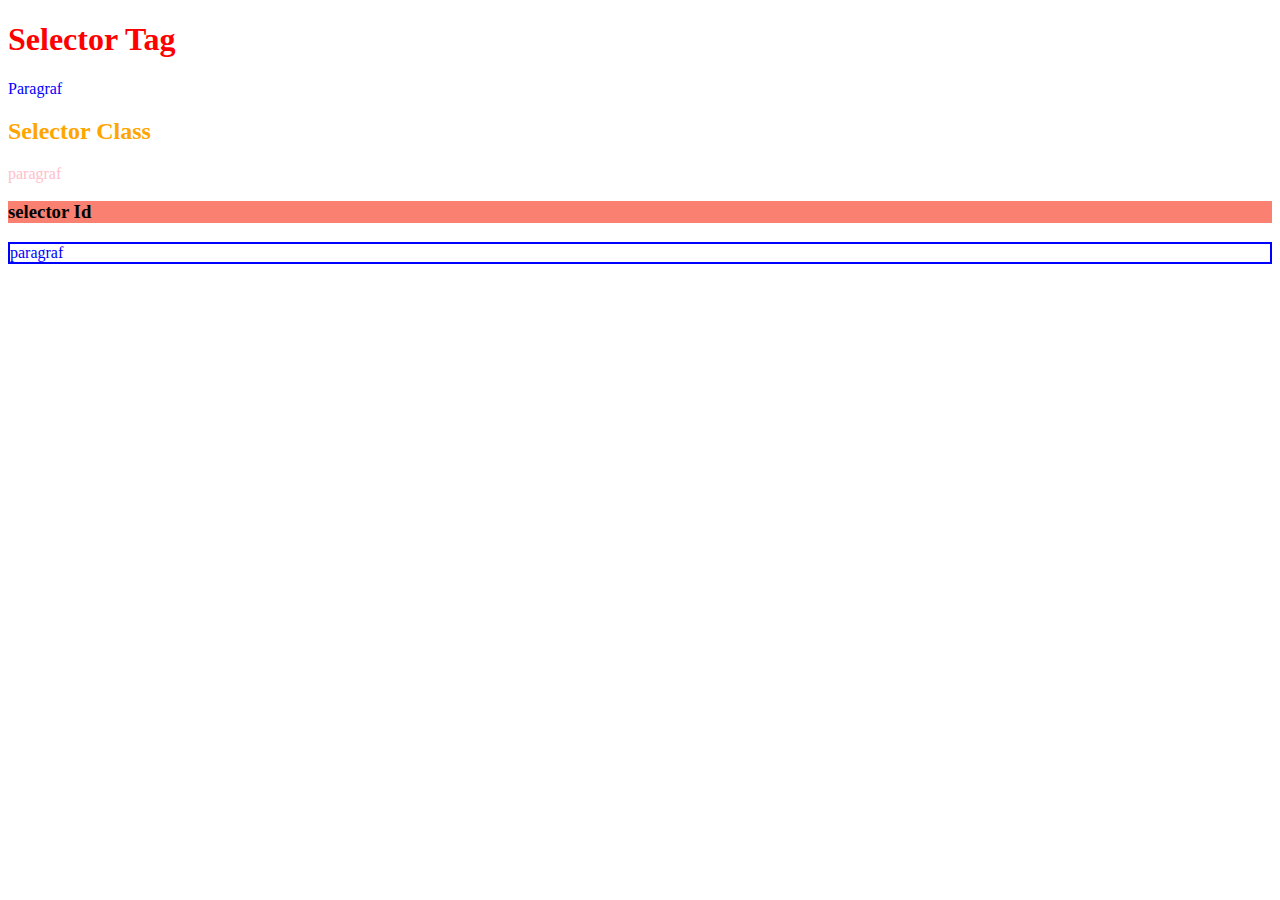
<file: pertemuan_2/index.html>
<!DOCTYPE html>
<html lang="en">

<head>
    <meta charset="UTF-8">
    <meta name="viewport" content="width=device-width, initial-scale=1.0">
    <script type="text/javascript" src="../jquery.js"></script>
    <script type="text/javascript" src="script.js"></script>
    <title>Selector pada jQuery</title>
</head>

<body>
    <div>
        <h1>Selector Tag</h1>
        <p>Paragraf</p>
    </div>
    <div>
        <h2 class="judul">Selector Class</h2>
        <p class="paragraf">paragraf</p>
    </div>
    <div>
        <h3 id="judul">selector Id</h3>
        <p id="paragraf">paragraf</p>
    </div>
</body>

</html>
</file>
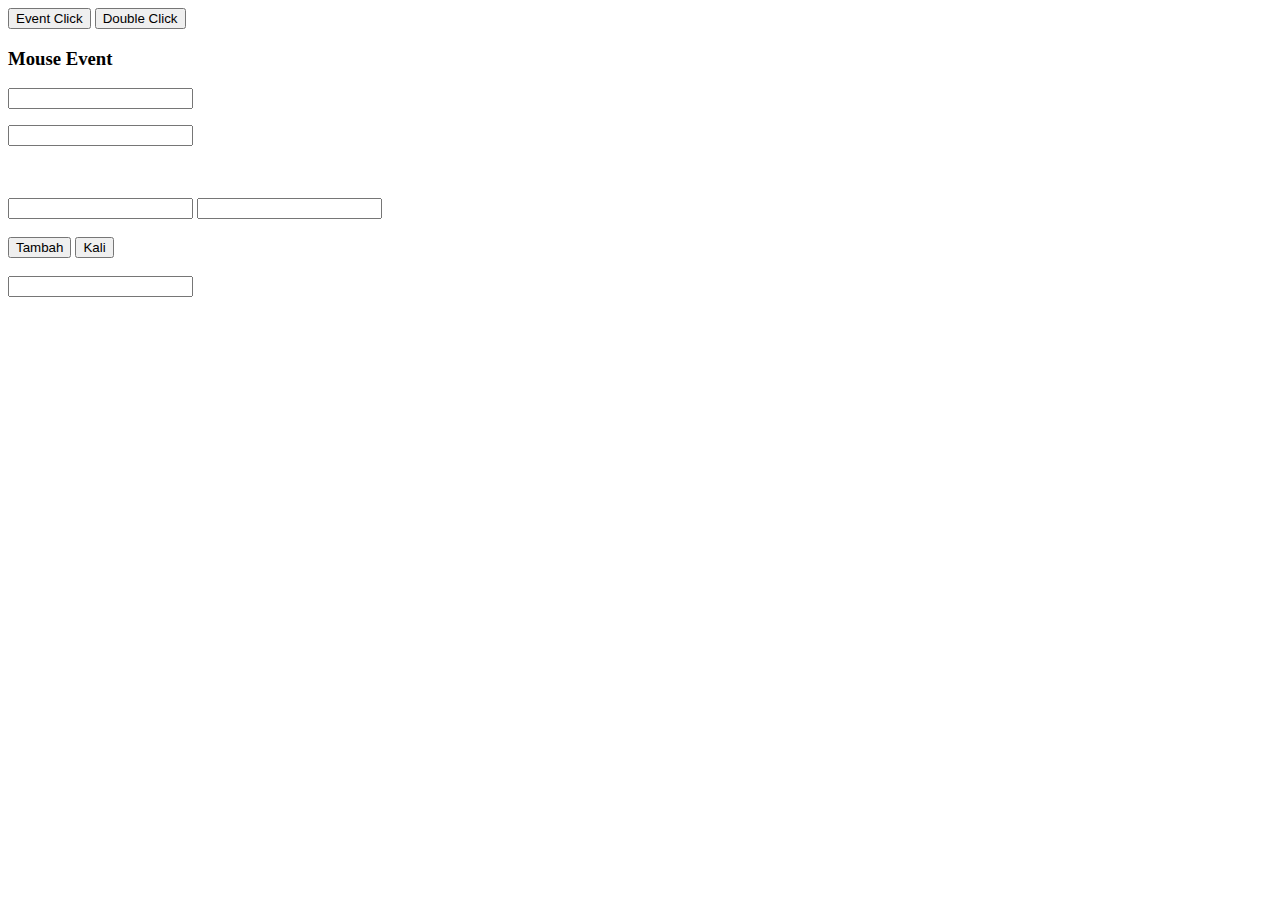
<file: pertemuan_3/index.html>
<!DOCTYPE html>
<html lang="en">

<head>
    <meta charset="UTF-8">
    <meta name="viewport" content="width=device-width, initial-scale=1.0">
    <script type="text/javascript" src="../jquery.js"></script>
    <script type="text/javascript" src="script.js"></script>
    <title>Event jquery</title>
</head>

<body>
    <button id="click">Event Click</button>

    <button id="doubleclick">Double Click</button>

    <h3 class="mouse">Mouse Event</h3>

    <input type="text" id="keydown">
    <p id="pesan_keydown"></p>

    <input type="text" id="keyup">
    <p id="pesan_keyup"></p>
    <br><br>
        <!-- perhitungan -->
        <input type="text" class="angka1">
        <input type="text" class="angka2">
        <br><br>
        <button type="submit" class="tambah">Tambah</button>
        <button type="submit" class="kali">Kali</button>
        <br><br>
        <input type="text" class="hasil">
</body>

</html>
</file>
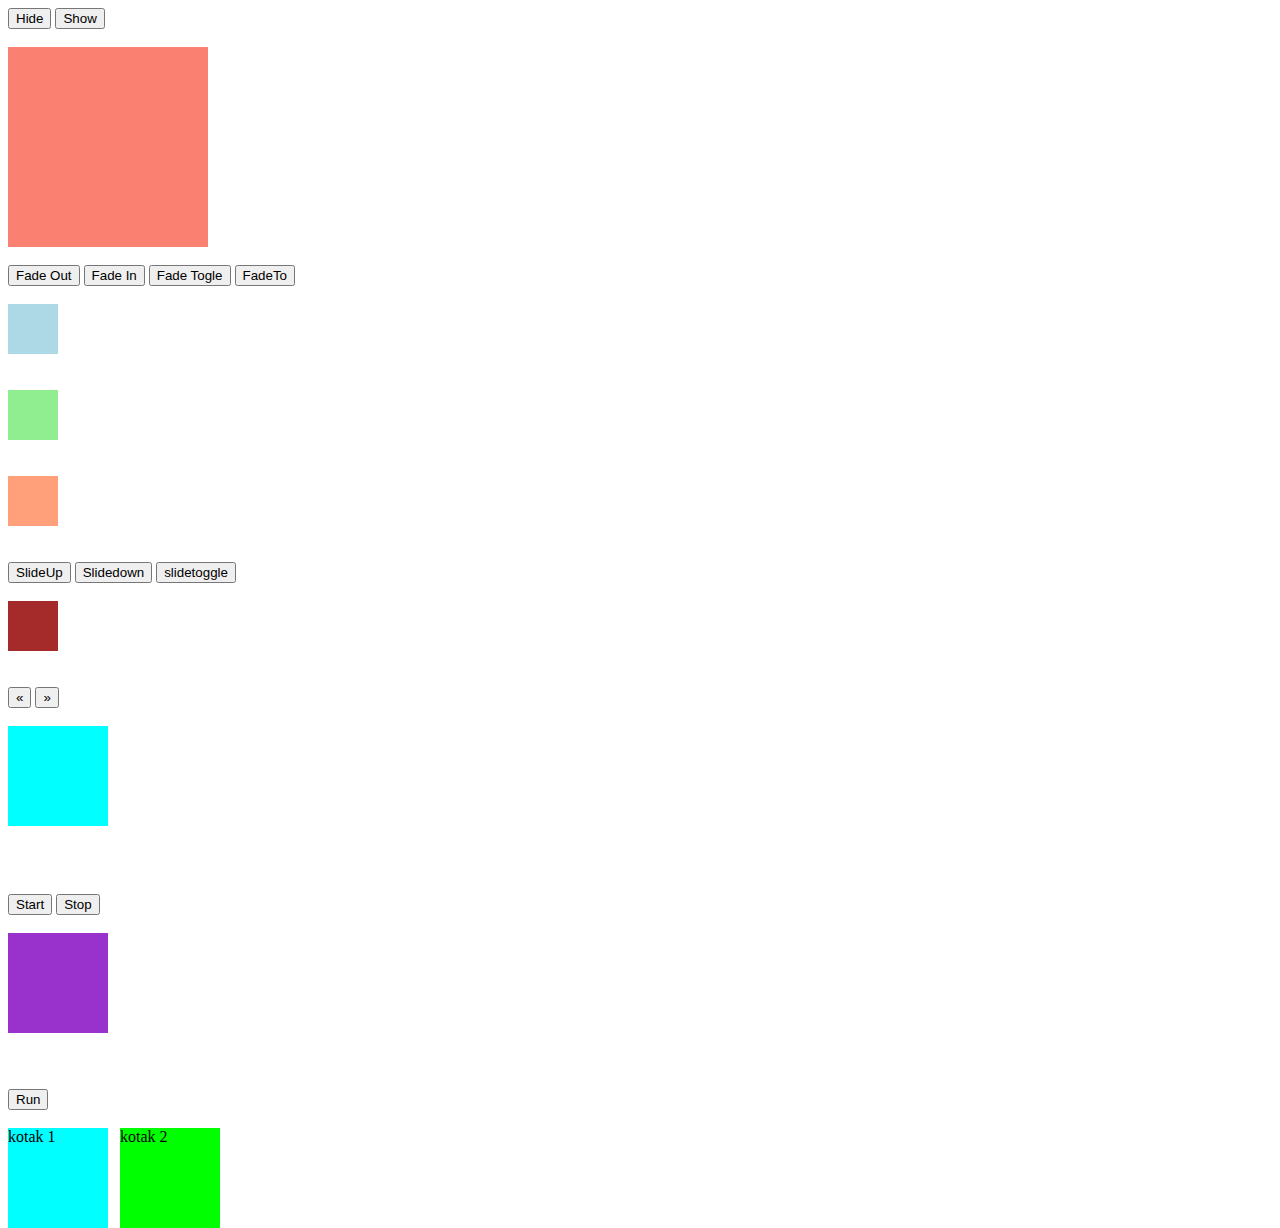
<file: pertemuan_4sd6/index.html>
<!DOCTYPE html>
<html lang="en">

<head>
    <meta charset="UTF-8">
    <meta name="viewport" content="width=device-width, initial-scale=1.0">
    <script type="text/javascript" src="../jquery.js"></script>
    <script type="text/javascript" src="script.js"></script>
    <title>Efek pada jquery</title>
</head>

<body>
    <button id="hide">Hide</button>
    <button id="show">Show</button> <br><br>
    <div id="kotak" style="width: 200px; height: 200px; background-color: salmon;"></div>
    <br>
    <button id="fadeout">Fade Out</button>
    <button id="fadein">Fade In</button>
    <button id="fadetoggle">Fade Togle</button>
    <button id="fadeto">FadeTo</button>
    <br><br>
    <div class="box1" style="width: 50px; height: 50px; background-color: lightblue;"></div><br><br>
    <div class="box2" style="width: 50px; height: 50px; background-color: lightgreen;"></div><br><br>
    <div class="box3" style="width: 50px; height: 50px; background-color: lightsalmon;"></div>
    <br><br>
    <button id="slideup">SlideUp</button>
    <button id="slidedown">Slidedown</button>
    <button id="slidetoggle">slidetoggle</button>
    <br><br>
    <div id="slide" style="background-color: brown; width: 50px; height: 50px;"></div>
    <br>
    <br>
    <button id="kiri">&laquo;</button>
    <button id="kanan">&raquo;</button>
    <br>
    <br>
    <div id="animebox" style="background-color: cyan; margin: auto; width: 100px; height: 100px; position: absolute;">
    </div>
    <br>
    <button id="start" style="margin-top: 150px;">Start</button>
    <button id="stop">Stop</button><br><br>
    <div id="clearquane" style="background-color: darkorchid; position: absolute; margin: auto; width: 100px;
    height: 100px;"></div> <br><br>

    <button id="delay" style="margin-top: 120px;">Run</button><br><br>
    <div id="kotak1"
        style="position: absolute; background-color: aqua;margin: auto; height: 100px; width: 100px; float: left;">
        kotak 1
    </div>
    <div id="kotak2"
        style="position: absolute; background-color: lime;margin: auto; height: 100px; width: 100px; float: left; left: 120px;">
        kotak 2
    </div>


</body>

</html>
</file>
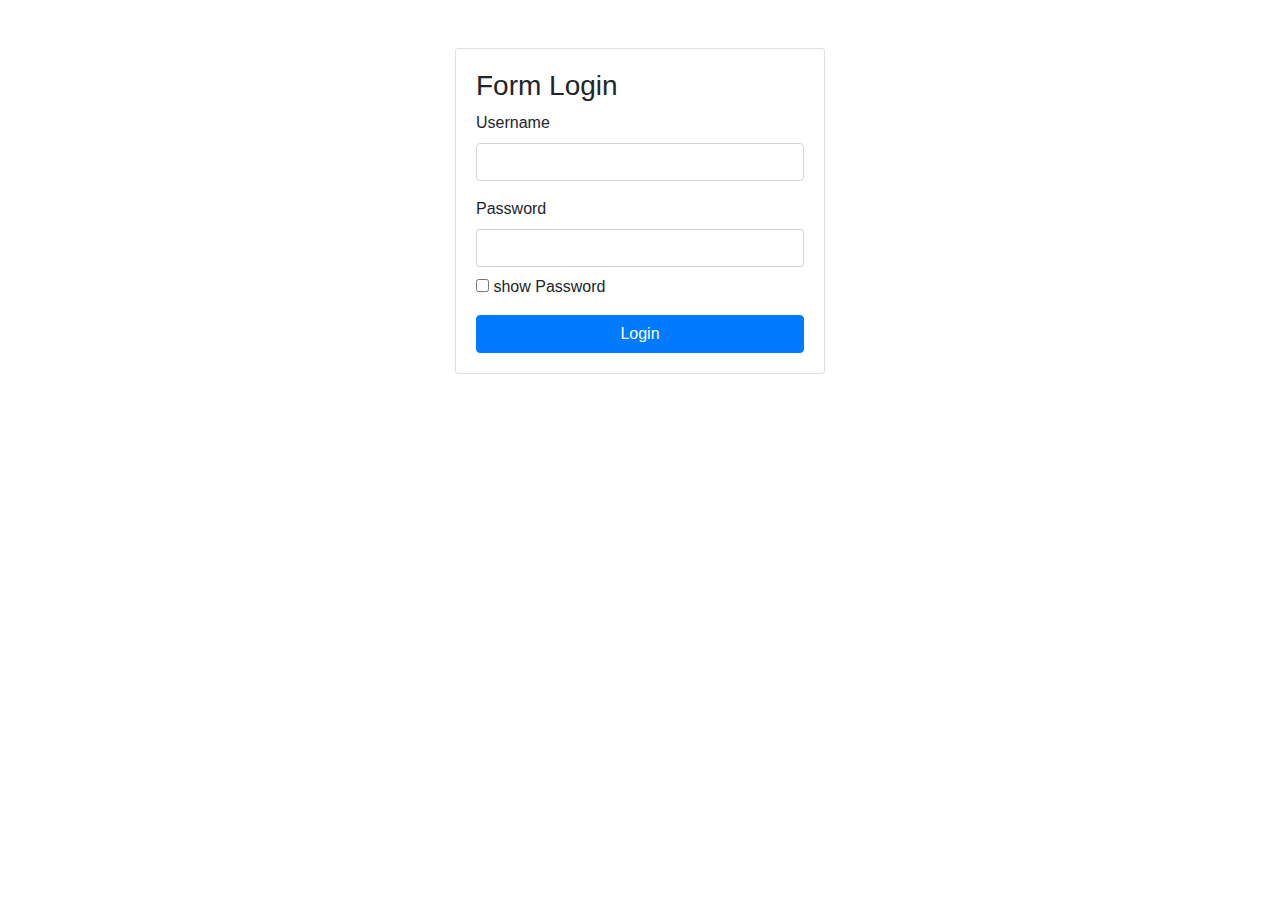
<file: pertemuan_8/index.html>
<!doctype html>
<html lang="en">

<head>
    <!-- Required meta tags -->
    <meta charset="utf-8">
    <meta name="viewport" content="width=device-width, initial-scale=1, shrink-to-fit=no">

    <!-- Bootstrap CSS -->
    <link rel="stylesheet" href="https://stackpath.bootstrapcdn.com/bootstrap/4.5.2/css/bootstrap.min.css"
        integrity="sha384-JcKb8q3iqJ61gNV9KGb8thSsNjpSL0n8PARn9HuZOnIxN0hoP+VmmDGMN5t9UJ0Z" crossorigin="anonymous">

    <title>Show and Hide Password</title>
</head>

<body>
    <div class="container mt-5" style="width: 25rem;">
        <div class="card">
            <div class="card-body">
                <h3>Form Login</h3>
                <div class="form-group">
                    <label for="username">Username</label>
                    <input type="text" class="form-control" id="username">
                </div>
                <div class="form-group">
                    <label for="password">Password</label>
                    <input type="password" class="form-control" id="password">
                </div>
                <div class="form-group mt-n2">
                    <input type="checkbox" name="" id="checkbox"> show Password
                </div>
                <button class="btn btn-primary" style="width: 100%;">Login</button>
            </div>
        </div>
    </div>

    <!-- Optional JavaScript -->
    <!-- jQuery first, then Popper.js, then Bootstrap JS -->
    <script type="text/javascript" src="../jquery.js"></script>
    <script type="text/javascript" src="script.js"></script>
    <script src="https://code.jquery.com/jquery-3.5.1.slim.min.js"
        integrity="sha384-DfXdz2htPH0lsSSs5nCTpuj/zy4C+OGpamoFVy38MVBnE+IbbVYUew+OrCXaRkfj"
        crossorigin="anonymous"></script>
    <script src="https://cdn.jsdelivr.net/npm/popper.js@1.16.1/dist/umd/popper.min.js"
        integrity="sha384-9/reFTGAW83EW2RDu2S0VKaIzap3H66lZH81PoYlFhbGU+6BZp6G7niu735Sk7lN"
        crossorigin="anonymous"></script>
    <script src="https://stackpath.bootstrapcdn.com/bootstrap/4.5.2/js/bootstrap.min.js"
        integrity="sha384-B4gt1jrGC7Jh4AgTPSdUtOBvfO8shuf57BaghqFfPlYxofvL8/KUEfYiJOMMV+rV"
        crossorigin="anonymous"></script>
</body>

</html>
</file>
